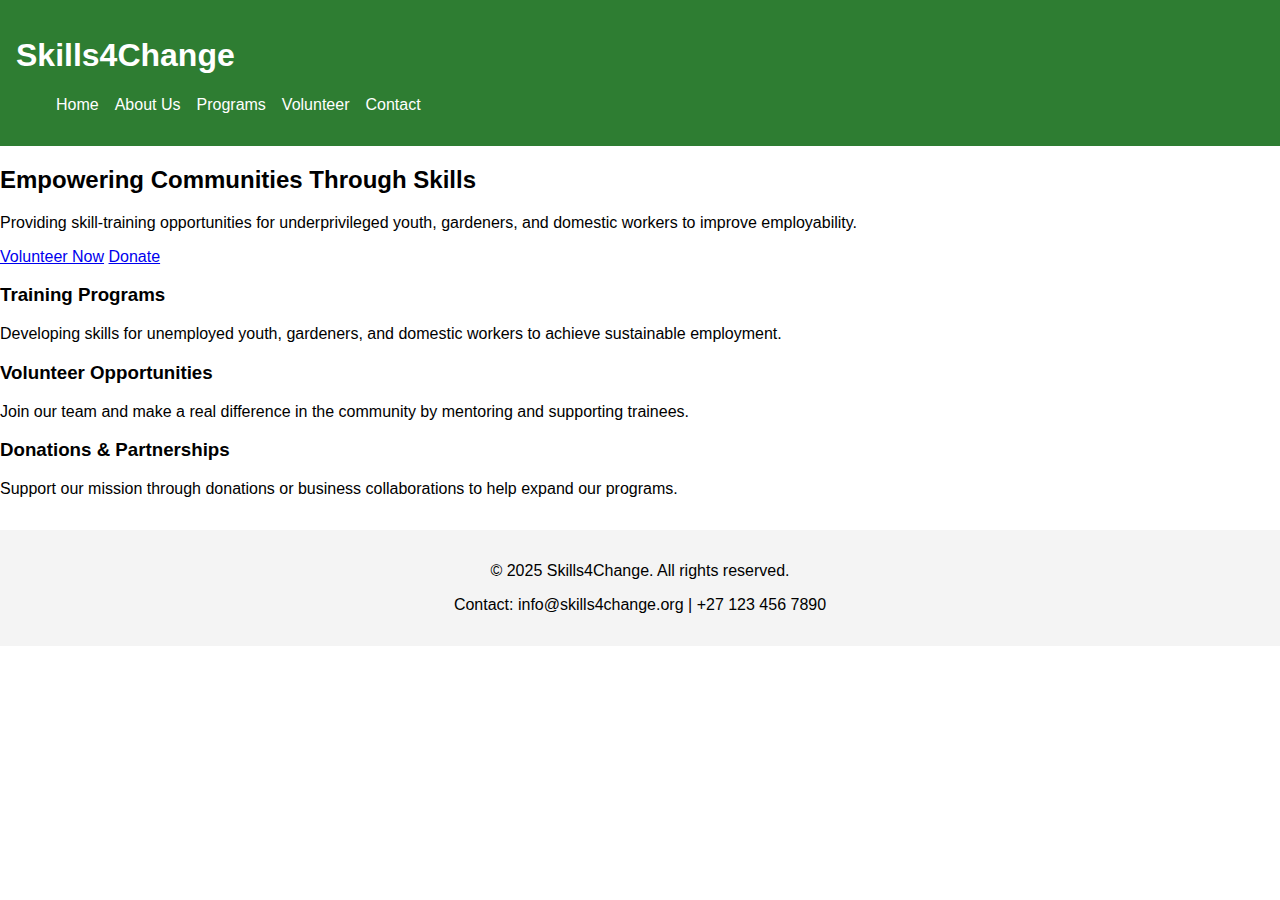
<file: Skills4ChangeWebsite Luba/index.html>
<!DOCTYPE html>
<html lang="en">
<head>
    <meta charset="UTF-8">
    <meta name="viewport" content="width=device-width, initial-scale=1.0">
    <title>Skills4Change - Empowering Communities</title>
    <link rel="stylesheet" href="css/style.css">
</head>
<body>
    <header>
        <div class="logo">
            <h1>Skills4Change</h1>
        </div>
        <nav>
            <ul>
                <li><a href="index.html">Home</a></li>
                <li><a href="about.html">About Us</a></li>
                <li><a href="programs.html">Programs</a></li>
                <li><a href="volunteer.html">Volunteer</a></li>
                <li><a href="contact.html">Contact</a></li>
            </ul>
        </nav>
    </header>

    <section class="hero">
        <h2>Empowering Communities Through Skills</h2>
        <p>Providing skill-training opportunities for underprivileged youth, gardeners, and domestic workers to improve employability.</p>
        <a href="volunteer.html" class="btn">Volunteer Now</a>
        <a href="contact.html" class="btn">Donate</a>
    </section>

    <section class="highlights">
        <div class="highlight">
            <h3>Training Programs</h3>
            <p>Developing skills for unemployed youth, gardeners, and domestic workers to achieve sustainable employment.</p>
        </div>
        <div class="highlight">
            <h3>Volunteer Opportunities</h3>
            <p>Join our team and make a real difference in the community by mentoring and supporting trainees.</p>
        </div>
        <div class="highlight">
            <h3>Donations & Partnerships</h3>
            <p>Support our mission through donations or business collaborations to help expand our programs.</p>
        </div>
    </section>

    <footer>
        <p>&copy; 2025 Skills4Change. All rights reserved.</p>
        <p>Contact: info@skills4change.org | +27 123 456 7890</p>
    </footer>

    <script src="js/script.js"></script>
</body>
</html>
</file>
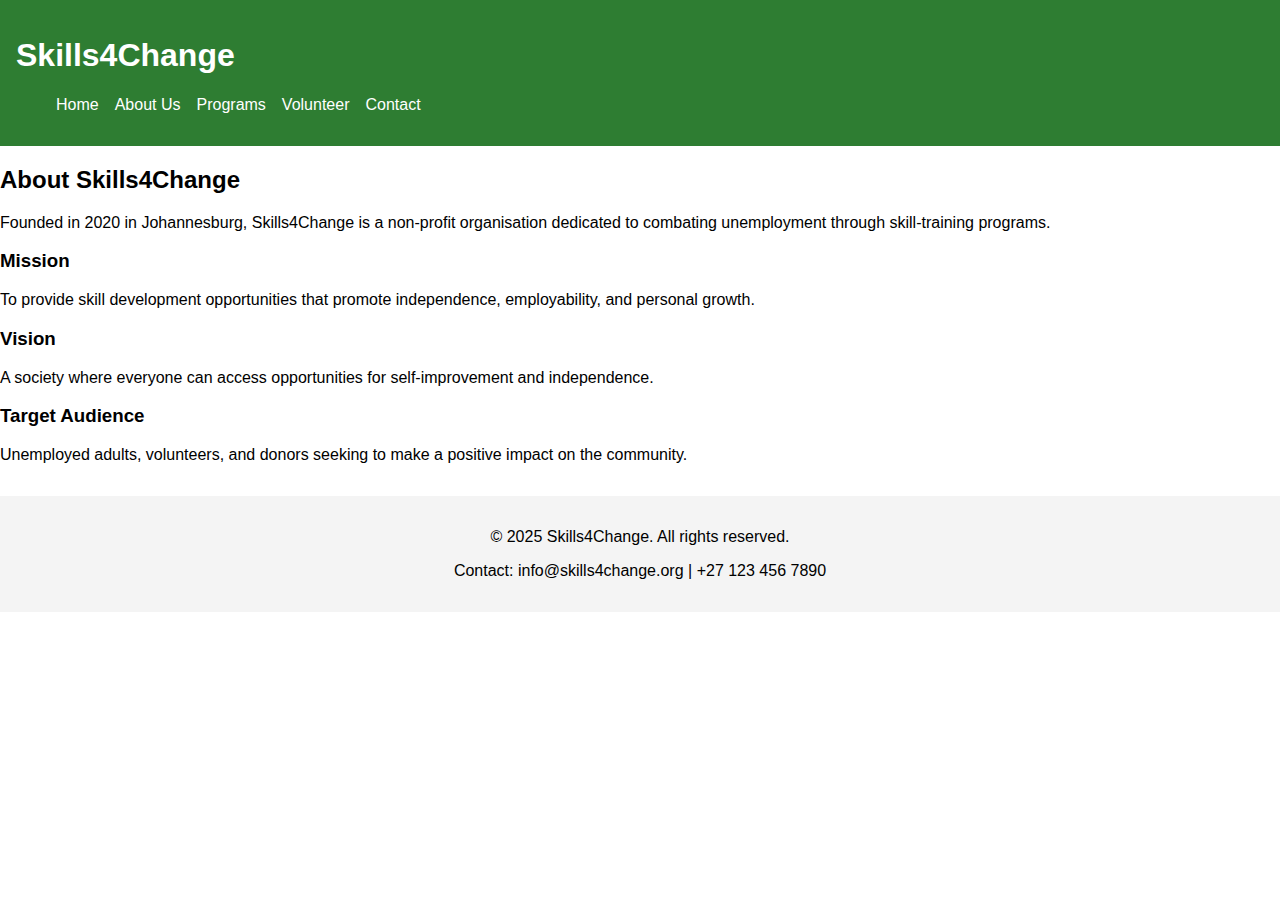
<file: Skills4ChangeWebsite Luba/about.html>
<!DOCTYPE html>
<html lang="en">
<head>
    <meta charset="UTF-8">
    <meta name="viewport" content="width=device-width, initial-scale=1.0">
    <title>About Us - Skills4Change</title>
    <link rel="stylesheet" href="css/style.css">
</head>
<body>
<header>
    <div class="logo">
        <h1>Skills4Change</h1>
    </div>
    <nav>
        <ul>
            <li><a href="index.html">Home</a></li>
            <li><a href="about.html">About Us</a></li>
            <li><a href="programs.html">Programs</a></li>
            <li><a href="volunteer.html">Volunteer</a></li>
            <li><a href="contact.html">Contact</a></li>
        </ul>
    </nav>
</header>

<section class="about">
    <h2>About Skills4Change</h2>
    <p>Founded in 2020 in Johannesburg, Skills4Change is a non-profit organisation dedicated to combating unemployment through skill-training programs.</p>
    <h3>Mission</h3>
    <p>To provide skill development opportunities that promote independence, employability, and personal growth.</p>
    <h3>Vision</h3>
    <p>A society where everyone can access opportunities for self-improvement and independence.</p>
    <h3>Target Audience</h3>
    <p>Unemployed adults, volunteers, and donors seeking to make a positive impact on the community.</p>
</section>

<footer>
    <p>&copy; 2025 Skills4Change. All rights reserved.</p>
    <p>Contact: info@skills4change.org | +27 123 456 7890</p>
</footer>

<script src="js/script.js"></script>
</body>
</html>
</file>
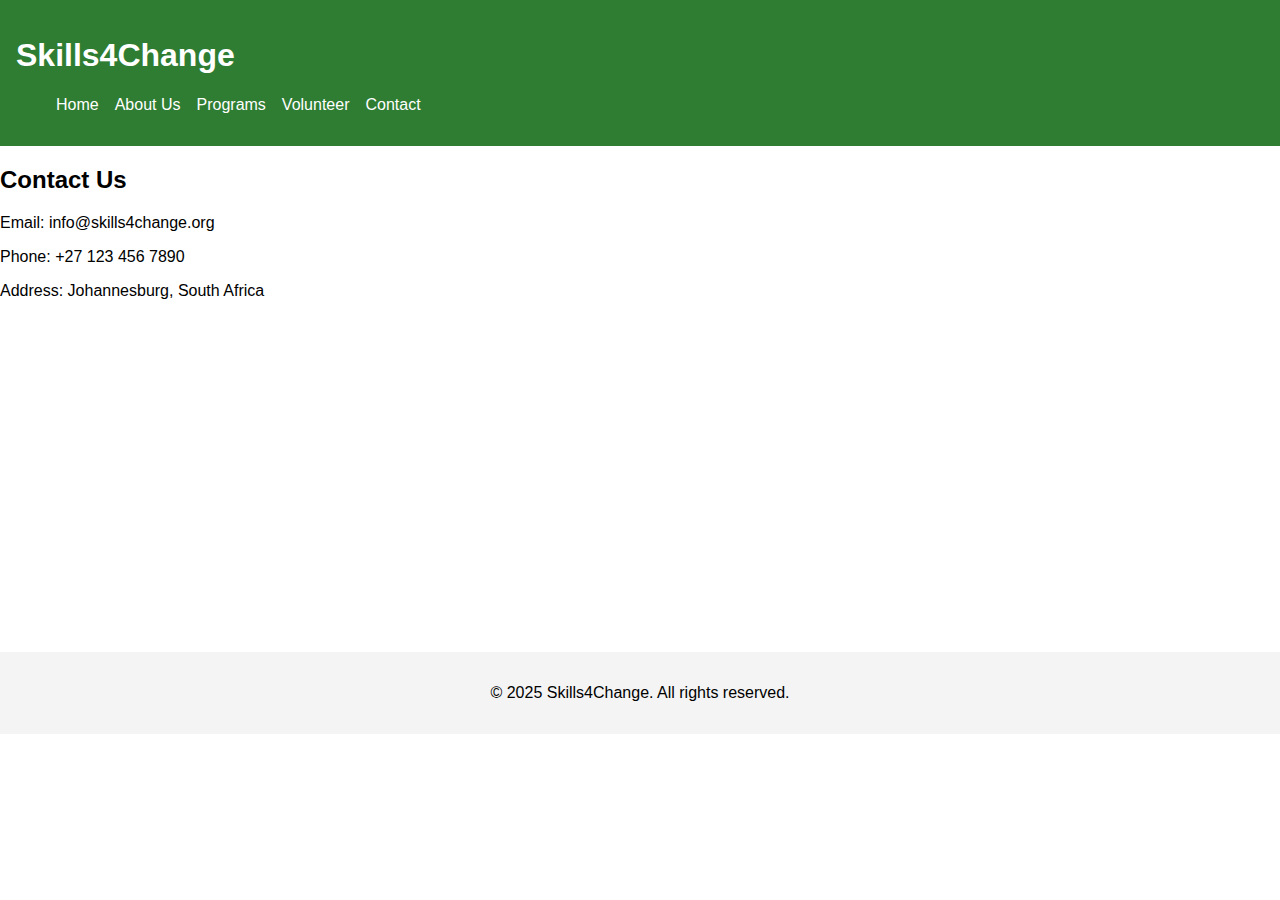
<file: Skills4ChangeWebsite Luba/contact.html>
<!DOCTYPE html>
<html lang="en">
<head>
    <meta charset="UTF-8">
    <meta name="viewport" content="width=device-width, initial-scale=1.0">
    <title>Contact - Skills4Change</title>
    <link rel="stylesheet" href="css/style.css">
</head>
<body>
<header>
    <div class="logo">
        <h1>Skills4Change</h1>
    </div>
    <nav>
        <ul>
            <li><a href="index.html">Home</a></li>
            <li><a href="about.html">About Us</a></li>
            <li><a href="programs.html">Programs</a></li>
            <li><a href="volunteer.html">Volunteer</a></li>
            <li><a href="contact.html">Contact</a></li>
        </ul>
    </nav>
</header>

<section class="contact">
    <h2>Contact Us</h2>
    <p>Email: info@skills4change.org</p>
    <p>Phone: +27 123 456 7890</p>
    <p>Address: Johannesburg, South Africa</p>
    <iframe src="https://maps.google.com/maps?q=Johannesburg&t=&z=13&ie=UTF8&iwloc=&output=embed" width="100%" height="300" frameborder="0"></iframe>
</section>

<footer>
    <p>&copy; 2025 Skills4Change. All rights reserved.</p>
</footer>

<script src="js/script.js"></script>
</body>
</html>
</file>
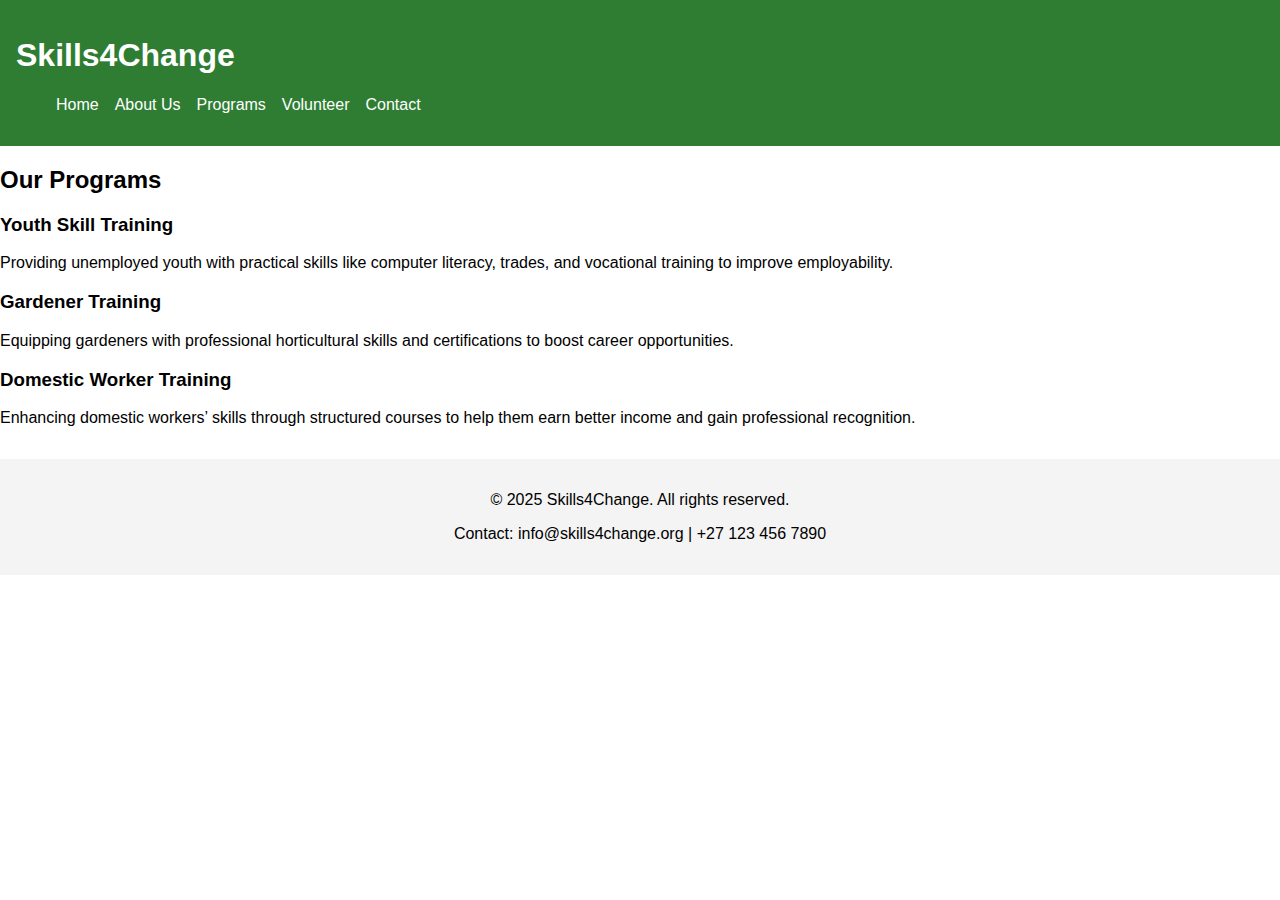
<file: Skills4ChangeWebsite Luba/programs.html>
<!DOCTYPE html>
<html lang="en">
<head>
    <meta charset="UTF-8">
    <meta name="viewport" content="width=device-width, initial-scale=1.0">
    <title>Programs - Skills4Change</title>
    <link rel="stylesheet" href="css/style.css">
</head>
<body>
<header>
    <div class="logo">
        <h1>Skills4Change</h1>
    </div>
    <nav>
        <ul>
            <li><a href="index.html">Home</a></li>
            <li><a href="about.html">About Us</a></li>
            <li><a href="programs.html">Programs</a></li>
            <li><a href="volunteer.html">Volunteer</a></li>
            <li><a href="contact.html">Contact</a></li>
        </ul>
    </nav>
</header>

<section class="programs">
    <h2>Our Programs</h2>
    <div class="program">
        <h3>Youth Skill Training</h3>
        <p>Providing unemployed youth with practical skills like computer literacy, trades, and vocational training to improve employability.</p>
    </div>
    <div class="program">
        <h3>Gardener Training</h3>
        <p>Equipping gardeners with professional horticultural skills and certifications to boost career opportunities.</p>
    </div>
    <div class="program">
        <h3>Domestic Worker Training</h3>
        <p>Enhancing domestic workers’ skills through structured courses to help them earn better income and gain professional recognition.</p>
    </div>
</section>

<footer>
    <p>&copy; 2025 Skills4Change. All rights reserved.</p>
    <p>Contact: info@skills4change.org | +27 123 456 7890</p>
</footer>

<script src="js/script.js"></script>
</body>
</html>
</file>
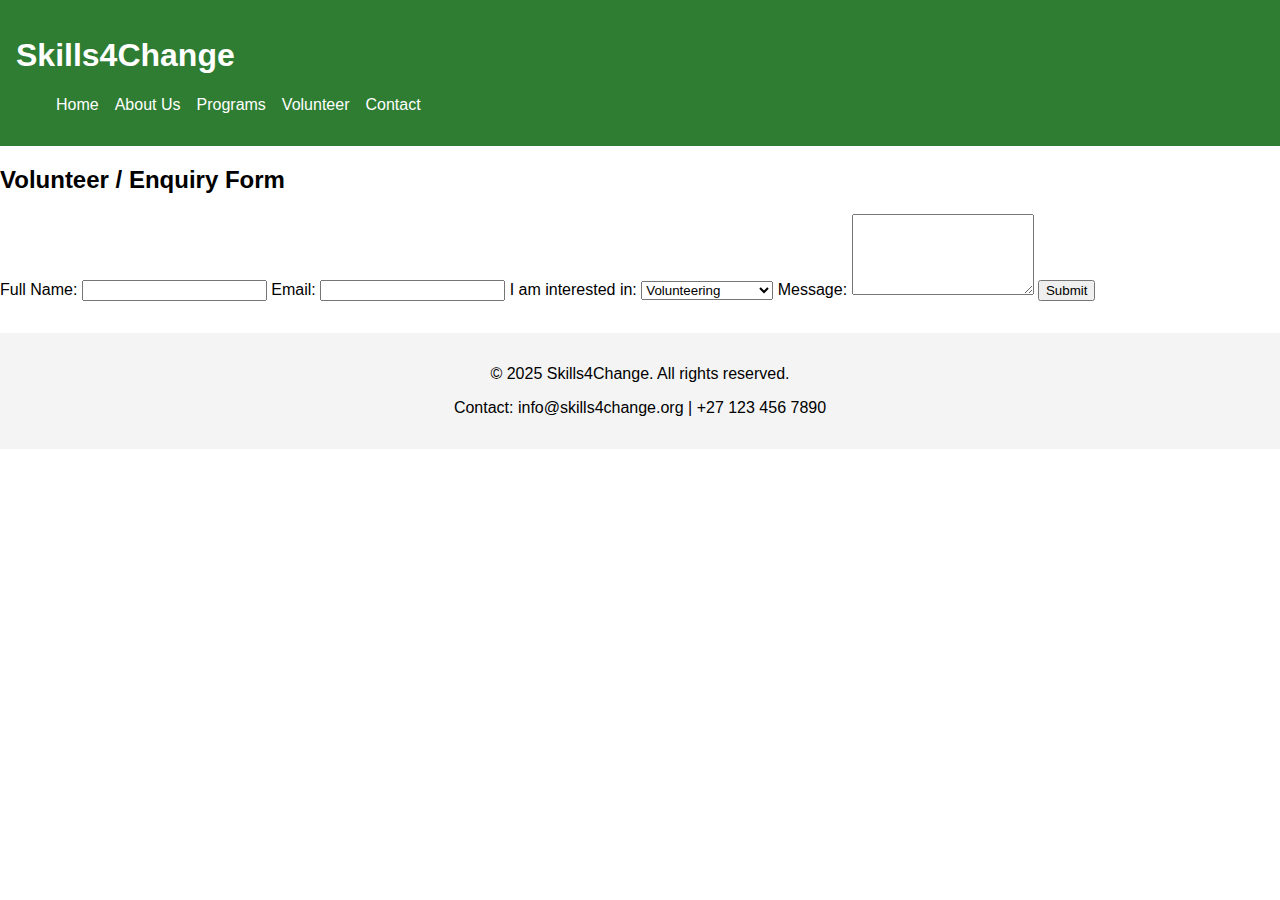
<file: Skills4ChangeWebsite Luba/volunteer.html>
<!DOCTYPE html>
<html lang="en">
<head>
    <meta charset="UTF-8">
    <meta name="viewport" content="width=device-width, initial-scale=1.0">
    <title>Volunteer - Skills4Change</title>
    <link rel="stylesheet" href="css/style.css">
</head>
<body>
<header>
    <div class="logo">
        <h1>Skills4Change</h1>
    </div>
    <nav>
        <ul>
            <li><a href="index.html">Home</a></li>
            <li><a href="about.html">About Us</a></li>
            <li><a href="programs.html">Programs</a></li>
            <li><a href="volunteer.html">Volunteer</a></li>
            <li><a href="contact.html">Contact</a></li>
        </ul>
    </nav>
</header>

<section class="volunteer">
    <h2>Volunteer / Enquiry Form</h2>
    <form id="volunteer-form">
        <label for="name">Full Name:</label>
        <input type="text" id="name" name="name" required>

        <label for="email">Email:</label>
        <input type="email" id="email" name="email" required>

        <label for="role">I am interested in:</label>
        <select id="role" name="role">
            <option value="volunteer">Volunteering</option>
            <option value="donation">Donation</option>
            <option value="training">Training Programs</option>
        </select>

        <label for="message">Message:</label>
        <textarea id="message" name="message" rows="5"></textarea>

        <button type="submit">Submit</button>
    </form>
</section>

<footer>
    <p>&copy; 2025 Skills4Change. All rights reserved.</p>
    <p>Contact: info@skills4change.org | +27 123 456 7890</p>
</footer>

<script src="js/script.js"></script>
</body>
</html>
</file>
<file: Skills4ChangeWebsite Luba/css/style.css>
body {
    font-family: Arial, sans-serif;
    margin: 0;
    padding: 0;
}
header {
    background: #2e7d32;
    color: white;
    padding: 1rem;
}
nav ul {
    list-style: none;
    display: flex;
    gap: 1rem;
}
nav a {
    color: white;
    text-decoration: none;
}
footer {
    text-align: center;
    padding: 1rem;
    background: #f4f4f4;
    margin-top: 2rem;
}
</file>
